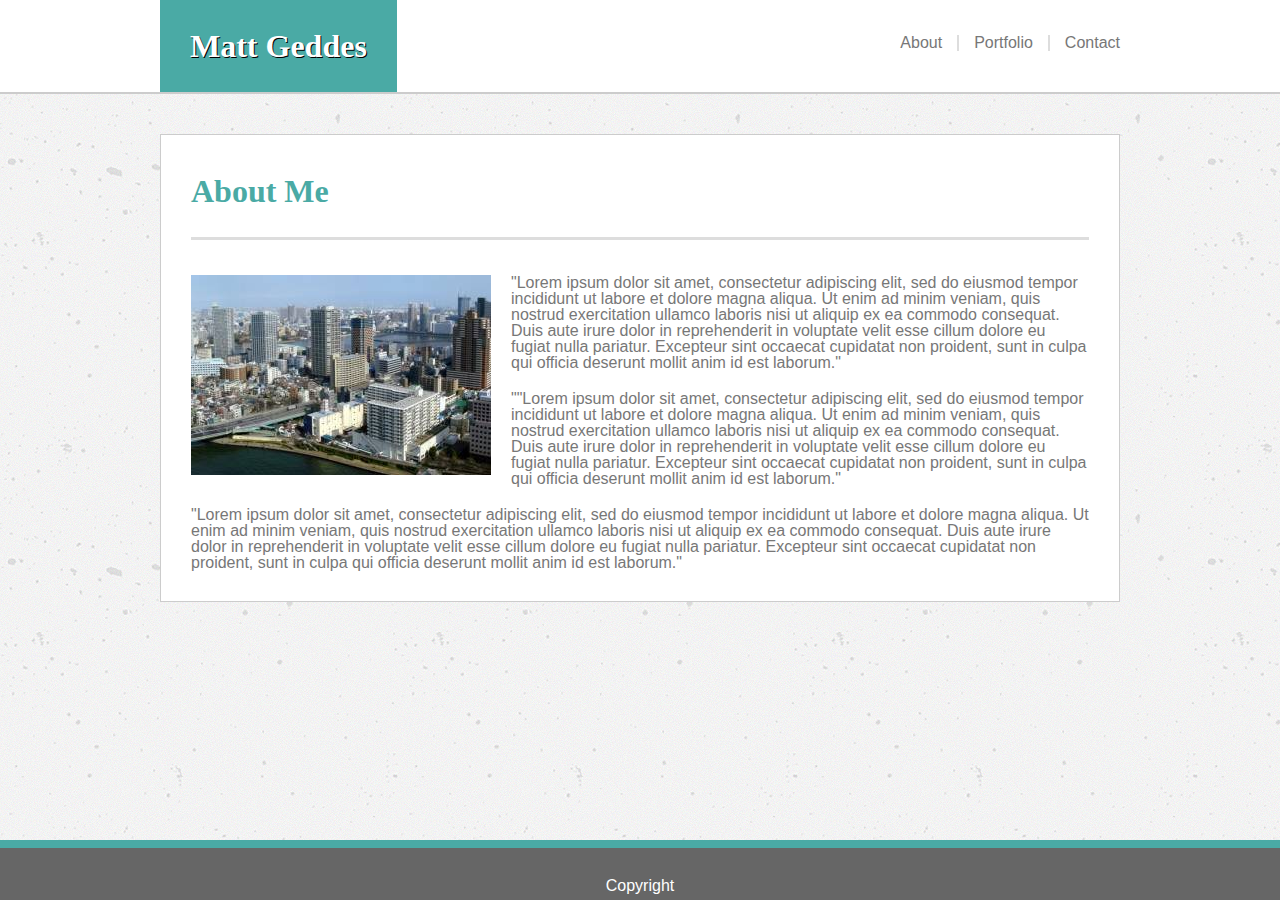
<file: index.html>
<!DOCTYPE HTML>
<html lang="en-us">
<head>
    <meta charset="UTF-8">
    <title>Matthew Geddes | Portfolio</title>
    <link rel="stylesheet" type="text/css" href="assets/css/reset.css">
    <link rel="stylesheet" type="text/css" href="assets/css/style.css">
</head>
<body>
    <div class="wrapper">
        <header>
            <div class="header">
                <h1><a href="index.html" id="matthewgeddes">Matt Geddes</a></h1>
                <h5>
                    <a href="contact.html">Contact</a>
                </h5>
                <h5 id="leftright">
                    <a href="portfolio.html">Portfolio</a>
                </h5>
                <h5>
                    <a href="index.html">About</a>
                </h5>
            </div>
        </header>
    
        <section>
            <div class="content">
                <h1 class="bodyh1">About Me</h1>
                <div class="subcontent">
                    <p><img src="assets/images/8.jpg" alt="profile picture" id="profilepicture"> "Lorem ipsum dolor sit amet, consectetur adipiscing elit, sed do eiusmod tempor incididunt ut labore et dolore magna aliqua. Ut enim ad minim veniam, quis nostrud exercitation ullamco laboris nisi ut aliquip ex ea commodo consequat. Duis aute irure dolor in reprehenderit in voluptate velit esse cillum dolore eu fugiat nulla pariatur. Excepteur sint occaecat cupidatat non proident, sunt in culpa qui officia deserunt mollit anim id est laborum."
                    </p>
                    <p> ""Lorem ipsum dolor sit amet, consectetur adipiscing elit, sed do eiusmod tempor incididunt ut labore et dolore magna aliqua. Ut enim ad minim veniam, quis nostrud exercitation ullamco laboris nisi ut aliquip ex ea commodo consequat. Duis aute irure dolor in reprehenderit in voluptate velit esse cillum dolore eu fugiat nulla pariatur. Excepteur sint occaecat cupidatat non proident, sunt in culpa qui officia deserunt mollit anim id est laborum."
                    </p>
                    <p> "Lorem ipsum dolor sit amet, consectetur adipiscing elit, sed do eiusmod tempor incididunt ut labore et dolore magna aliqua. Ut enim ad minim veniam, quis nostrud exercitation ullamco laboris nisi ut aliquip ex ea commodo consequat. Duis aute irure dolor in reprehenderit in voluptate velit esse cillum dolore eu fugiat nulla pariatur. Excepteur sint occaecat cupidatat non proident, sunt in culpa qui officia deserunt mollit anim id est laborum."
                    </p>
                </div>
            </div>
        </section>
        <div class="push"></div>
    </div>
    <footer class="footer">
        <p id="copyright">Copyright</p>
    </footer>
</body>
</HTML>
</file>
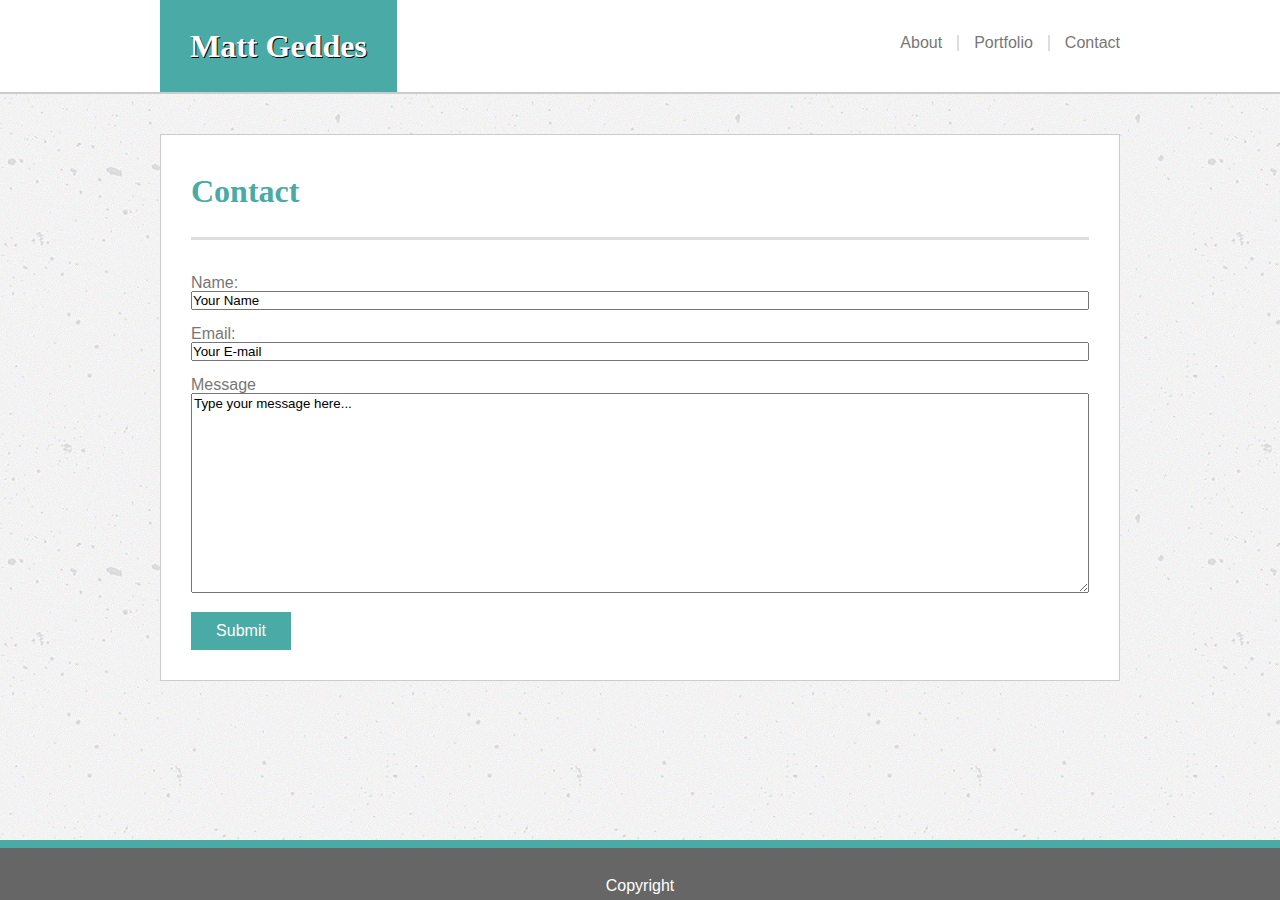
<file: contact.html>
<!DOCTYPE HTML>
<html lang="en-us">
<head>
    <meta charset="UTF-8">
    <title>Matthew Geddes | Portfolio</title>
    <link rel="stylesheet" type="text/css" href="assets/css/reset.css">
    <link rel="stylesheet" type="text/css" href="assets/css/style.css">
</head>
<body>
    <div class="wrapper">
        <header>
            <div class="header">
                <h1><a href="index.html" id="matthewgeddes">Matt Geddes</a></h1>
                <h5>
                    <a href="contact.html">Contact</a>
                </h5>
                <h5 id="leftright">
                    <a href="portfolio.html">Portfolio</a>
                </h5>
                <h5>
                    <a href="index.html">About</a>
                </h5>
            </div>
        </header>
        <section>
            <div class="content">
                <h1 class="bodyh1">Contact</h1>
                    <!-- need to do something with "/action_page.php" -->
                <div class="subcontent">
                    <form action="/action_page.php">
                        Name:<br>
                        <input type="text" name="Name" value="Your Name">
                        <br><br>
                        Email:<br>
                        <input type="text" name="Email" value="Your E-mail">
                        <br><br>
                        <!-- Need a resizable message box -->
                        Message<br>
                        <textarea>Type your message here...</textarea>
                        <br><br>
                        <!-- Maybe something needs to be done about submit button -->
                        <button id="submitbutton">Submit</button>
                    </form>
                </div>
            </div>
        </section>
        <div class="push"></div>
    </div>
    <footer class="footer">
        <p id="copyright">Copyright</p>
    </footer>
</body>
</HTML>


<!-- TO DO:
    - Fix underline on contact so it's same distance from edge on both sides.
    - Change border (if border) color so that it's softer on form input items
    - Change color of submit button
-->
</file>
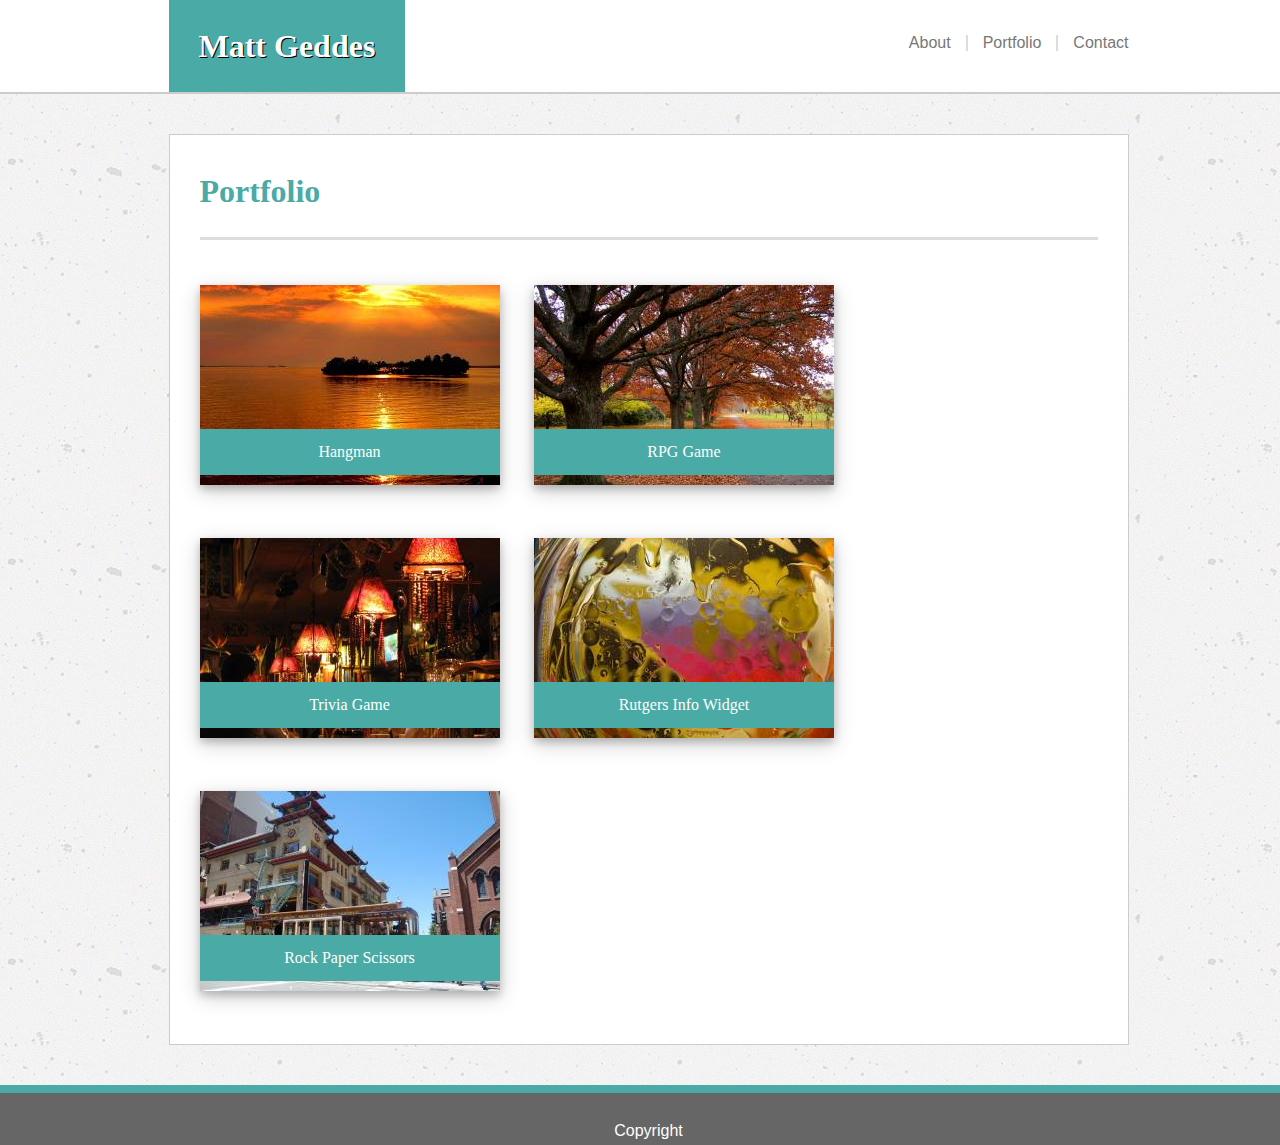
<file: portfolio.html>
<!DOCTYPE HTML>
<html lang="en-us">
<head>
    <meta charset="UTF-8">
    <title>Matthew Geddes | Portfolio</title>
    <link rel="stylesheet" type="text/css" href="assets/css/reset.css">
    <link rel="stylesheet" type="text/css" href="assets/css/style.css">
</head>
<body class="scrollbar">
    <div class="wrapper">
        <header>
            <div class="header">
                <h1><a href="index.html" id="matthewgeddes">Matt Geddes</a></h1>
                <h5>
                    <a href="contact.html">Contact</a>
                </h5>
                <h5 id="leftright">
                    <a href="portfolio.html">Portfolio</a>
                </h5>
                <h5>
                    <a href="index.html">About</a>
                </h5>
            </div>
        </header>
        <section>
            <div class="content">
                <h1 class="bodyh1">Portfolio</h1>
                <div class="subcontent">
                    <div class="portfolio">
                        <img src="assets/images/3.jpg" alt="Hangman">
                        <h3 class="completedprojects">
                            Hangman
                        </h3>
                    </div>
                    <div class="portfolio">
                        <img src="assets/images/4.jpg" alt="RPG Game">
                        <h3 class="completedprojects">
                            RPG Game
                        </h3>
                    </div>
                    <div class="portfolio">
                        <img src="assets/images/5.jpg" alt="Trivia Game">
                        <h3 class="completedprojects">
                            Trivia Game
                        </h3>
                    </div>
                    <div class="portfolio">
                        <img src="assets/images/6.jpg" alt="Rutgers Info Widget">
                        <h3 class="completedprojects">
                            Rutgers Info Widget
                        </h3>
                    </div>
                    <div class="portfolio">
                        <img src="assets/images/7.jpg" alt="Rock Paper Scissors">
                        <h3 class="completedprojects">
                            Rock Paper Scissors
                        </h3>
                    </div>
                </div>
            </div>
        </section>
        <div class="push"></div>
    </div>
    <footer class="footer">
        <p id="copyright">Copyright</p>
    </footer>

</body>
</HTML>
</file>
<file: assets/css/style.css>
* {box-sizing: border-box;
}

html {
    height: 100%;
}

body {
    font-family: 'Arial', 'Helvetica Neue', Helvetica, sans-serif;
    background-image: url("../images/concrete-texture.png");
    color: #777777;
    height: 100%;
    margin: 0px;
    font-size: 100%;
}

header {
    background-color: #ffffff;
    border-bottom-style: solid;
    border-bottom-color: #cccccc;
    border-bottom-width: 2px;
    width: 100%;
    overflow: auto;
}

footer {
    background-color: #666666;
    color: #ffffff;
    border-top-style: solid;
    border-top-color: #4aaaa5;
    border-top-width: 8px;
    text-align: center;
    bottom: 0px;
    width: 100%;
    min-width: 20px;
}

h1 {
    background-color: #4aaaa5;
    color: #ffffff;
    font-family: 'Georgia', Times, Times New Roman, serif;
    padding: 30px;
    float: left;
    margin: 0px;
    font-size: 2.0em;
    font-weight: bold;
}

/* Probably can make height auto adjust instead of a fixed position from top. Need to research */
h5 {
    position: relative;
    float: right;
    color: #777777;   
    top: 35px; 
}

section {
    margin-bottom: 40px;
    margin-top: 40px;
}

p {
    padding-top: 20px;
    font-size: 1em;
    margin: 0px;
}

form {
    padding-top: 20px;
    }

input {
    width: 100%;
    padding: 0px;
}

textarea {
    width: 100%;
    height: 200px;
    font-family: 'Arial', 'Helvetica Neue', Helvetica, sans-serif;
}

img {
    padding-bottom: 20px;
}

a:link, a:visited {
    text-decoration: none;
    color: #777777;
}

a:hover {
    text-decoration: underline;
}

.header {
    width: 100%;
    max-width: 960px;
    margin: auto;
    height: 100%;
}

.wrapper {
    min-height: 100%;
    margin-bottom: -60px;
}

.content {
    clear: both;
    background-color: #ffffff;
    width: 100%;
    max-width: 960px;
    margin: auto;
    border: solid;
    border-color: #cccccc;
    border-width: 1px;
    padding: 10px 30px 30px 30px;
}

.bodyh1 {
    background-color: #ffffff;
    color: #4aaaa5;
    font-family: 'Georgia', Times, Times New Roman, serif;
    border-bottom-style: solid;
    border-bottom-color: #dddddd;
    border-bottom-width: 3px;
    max-width: 898px;
    width: 100%;
    padding-left: 0px;
    font-weight: bold;
}

.scrollbar {
    margin-right: -17px;
}

.subcontent {
    clear: both;
    padding-top: 15px;
}

.portfolio {
    display: inline-block;
    width: 300px;
    height: 200px;
    margin: 30px 30px 0px 0px;
    position: relative;
    box-shadow: 0 4px 8px 0 rgba(0, 0, 0, 0.2), 0 6px 20px 0 rgba(0, 0, 0, 0.19);
}

.completedprojects {
    clear: both;
    background-color: #4aaaa5;
    color: #ffffff;
    font-family: 'Georgia', Times, Times New Roman, serif;
    padding: 15px 0px 15px 0px;
    position: absolute;
    width: 100%;
    bottom: 0px;
    margin-bottom: 10px;
    text-align: center;
}

.footer, .push {
    height: 60px;
}

#matthewgeddes {
    color: #ffffff;
    text-decoration: none;
    text-shadow: 1px 1px black;
}

#matthewgeddes:hover {
    text-shadow: 1px 1px 2px black;
}

#leftright { 
    border-color: #dddddd;
    border-left-style: solid;
    border-right-style: solid;
    border-width: 2px;
    padding-left: 15px;
    padding-right: 15px;
    margin-left: 15px;
    margin-right: 15px;
}

#profilepicture {
    float: left;
    padding-right: 20px;
    padding-bottom: 14px;
}

#message {
    height: 200px;
}

#submitbutton {
    width: 100px;
    background-color: #4aaaa5;
    color: #ffffff;
    border: none;
    font-size: 16px;
    padding: 10px;
}

#submitbutton:hover {
    background-color: #377F7C;
}

#copyright {
    text-align: center;
    padding-top: 30px;
    border-top: 100%;
}




/* 

Colors Pro-tip: Use the Eye Dropper Chrome extension to find the colors used on web pages.
    Teal color (used for headings and backgrounds): #4aaaa5
    Regular font color (used for paragraphs and all text besides the headings): #777777
    Main header background color: #ffffff
    Main header border color: #cccccc
    Footer background color: #666666
    Main content background color: #ffffff
    Main content border color: #dddddd

Fonts:
    For heading fonts use font-family: 'Georgia', Times, Times New Roman, serif;.
    For all other fonts use 'Arial', 'Helvetica Neue', Helvetica, sans-serif;.

Profile Image Found on index.html:

    Use a picture of yourself.
    If you don't have a picture, you can grab a placeholder image from LoremPixel. Save the images to your images folder.

Portfolio Images:
    Placeholder images can be found at LoremPixel.
    Save the images to your images folder.

Background Images:
    The background pattern used was found on Subtle Patterns. You can browse through that site and find whichever pattern you like.

Dimensions:
    The entire content and the main section content area is 960px wide.
    Pro-tip: Use the Page Ruler extension to measure the size of elements. */
</file>
